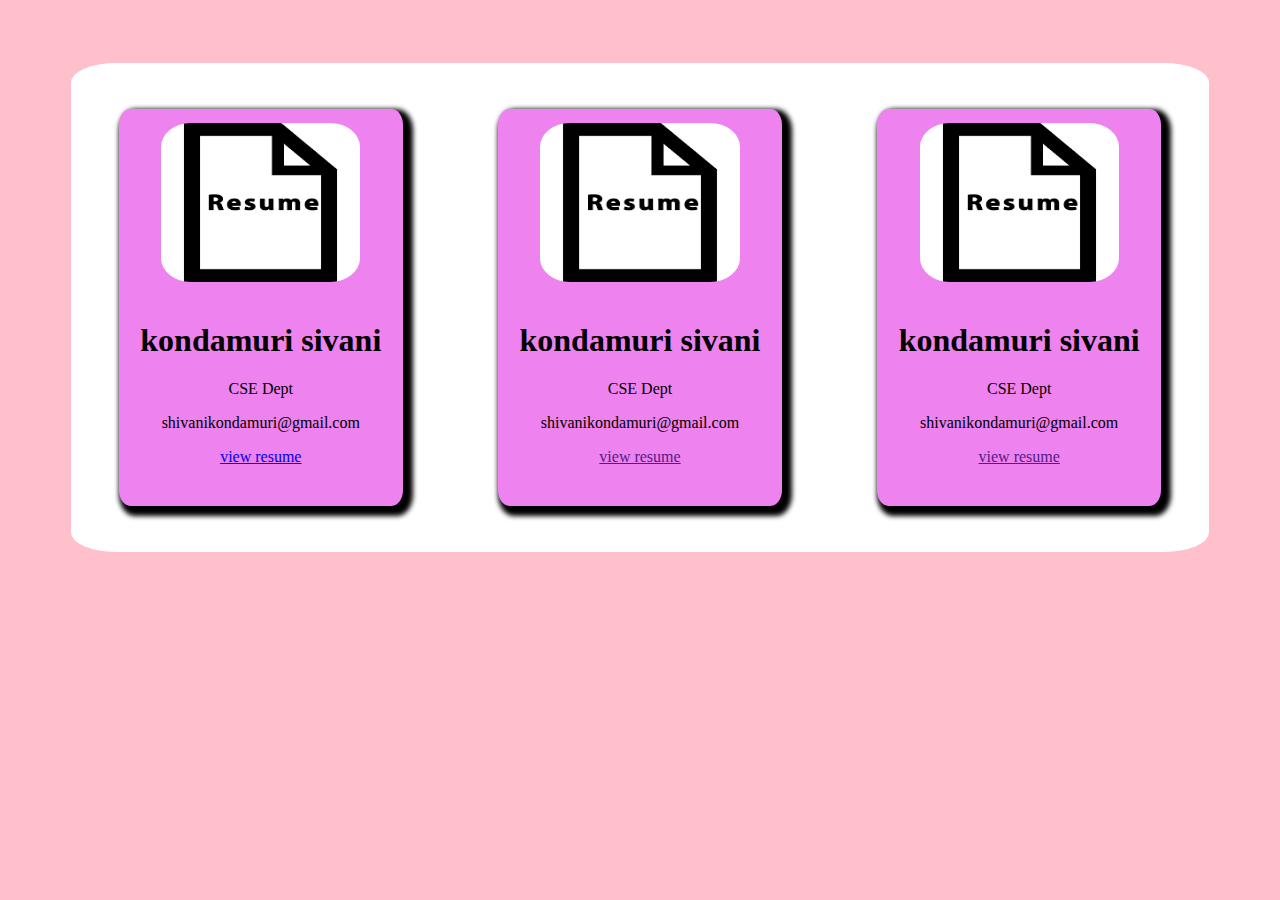
<file: index.html>
<!DOCTYPE html>
<html>
<head>
	<title>cardview</title>
	<link rel="stylesheet" type="text/css" href="index.css">
	<meta name="viewport" content="width=device-width,initial-scale=1.0">
</head>
<body>
	<div class="maindiv">
     <div class="subdiv">
		<img src="resumeicon.png" alt="picture">
		<h1>kondamuri sivani</h1>
		<p>CSE Dept </p>
		<p>shivanikondamuri@gmail.com</p>
		<a href="static.html">view resume</a>
		</div>
			<div class="subdiv">
				<img src="resumeicon.png" alt="picture">
		<h1>kondamuri sivani</h1>
		<p>CSE Dept </p>
		<p>shivanikondamuri@gmail.com</p>
		<a href="">view resume</a>
</div>
<div class="subdiv">
<img src="resumeicon.png" alt="picture">
		<h1>kondamuri sivani</h1>
		<p>CSE Dept </p>
		<p>shivanikondamuri@gmail.com</p>
		<a href="">view resume</a>
</div>
</body>
</html>
</file>
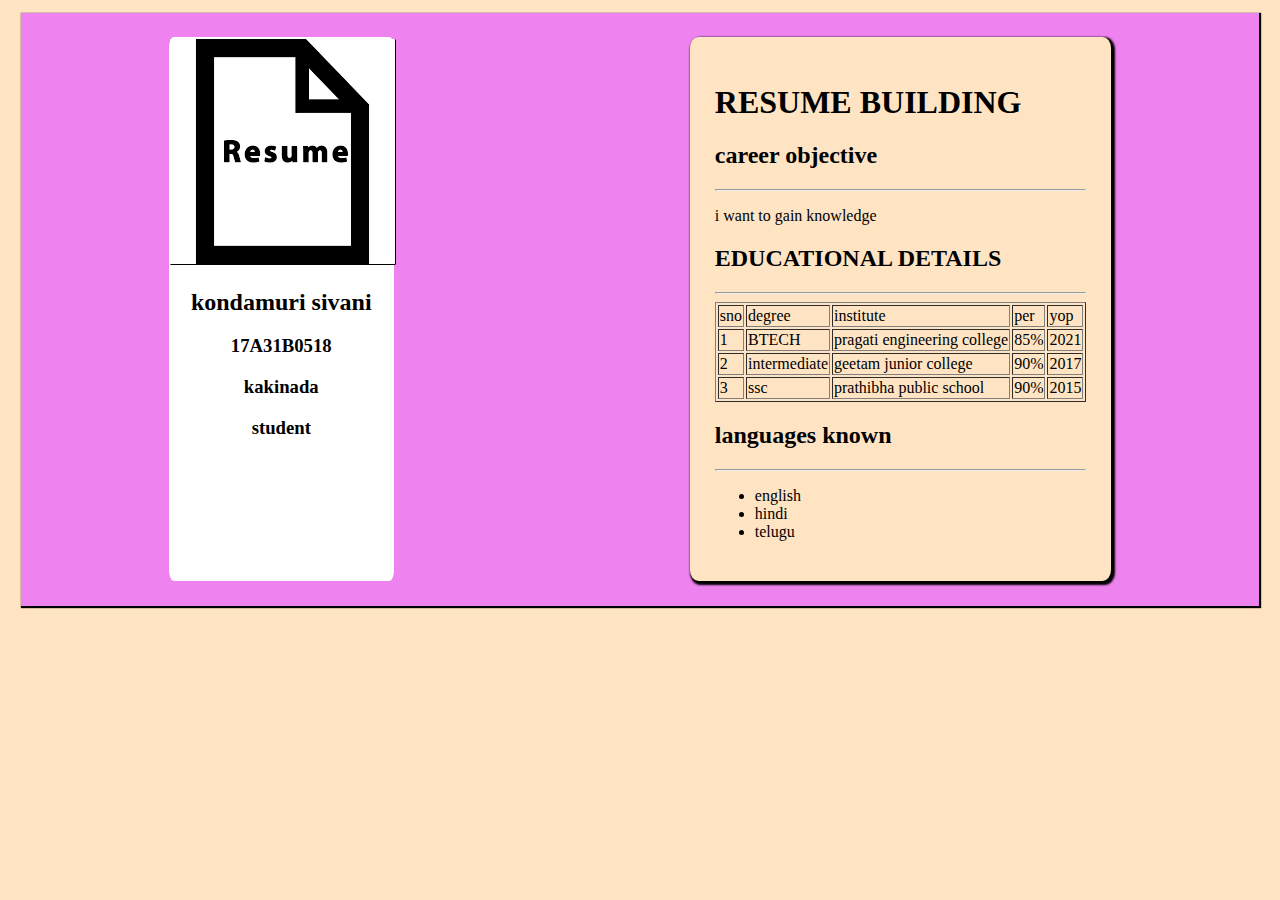
<file: dynamic.html>
<!DOCTYPE html>
<html>
<head>
	<title>::dynamic resume::</title>
	<link rel="stylesheet" type="text/css" href="dynamic.css">
	<meta name="viewport" content="width=device-width,initial-scale=1.0">
</head>
<body>
	<div class="main">
		<div class="left">
	</div>
	<div class="right">
		
	</div>
</div>

</body>
<script type="text/javascript" src="dynamic.js"></script>
</html>
</file>
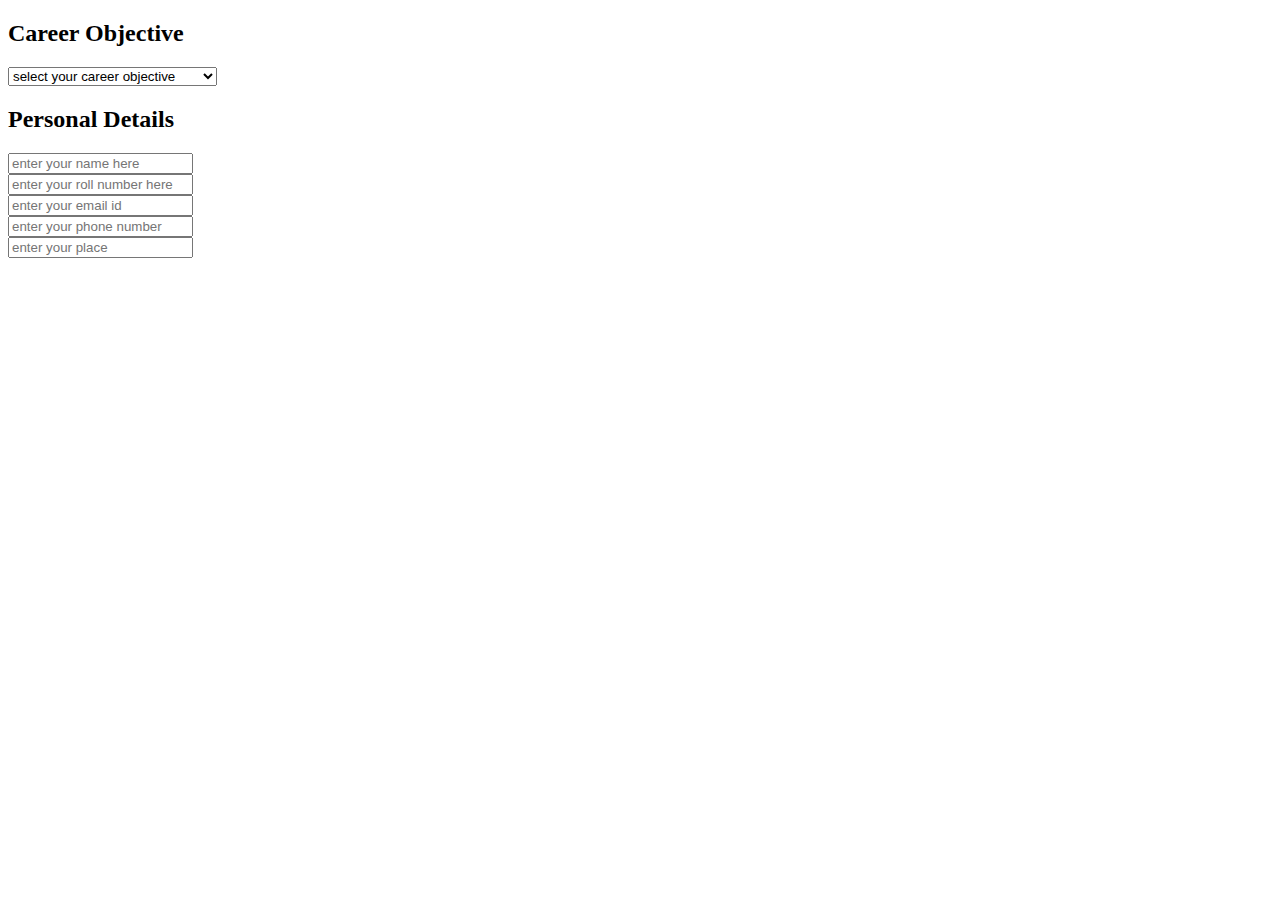
<file: form.html>
<!DOCTYPE html>
<html>
<head>
	<title>RESUME</title>
</head>
<body id="form">
	<div class="main">
		<div class="sub">
			<h2>Career Objective</h2>
			<select name="career" id="career">
				<option>select your career objective</option>
				<option>i want to get placed in microsoft</option>
				<option>i want to gain knowledge</option>

			</select>
		</div>
		<div class="sub1">
			<h2>Personal Details</h2>
			<input type="text" name="name" id="name" placeholder="enter your name here"><br>
			<input type="number" name="roll" id="roll" placeholder="enter your roll number here"><br>
			<input type="email" name="email" id="email" placeholder="enter your email id"><br>
			<input type="number" name="phno" id="phno" placeholder="enter your phone number"><br>
			<input type="text" name="place" id="place" placeholder="enter your place"><br>
		</div>
		<div class="sub1">
		</div>
		<div class="sub1">
		</div>
		<div class="sub1">
		</div>
		<div class="sub1">
		</div>
	

</body>
</html>
</file>
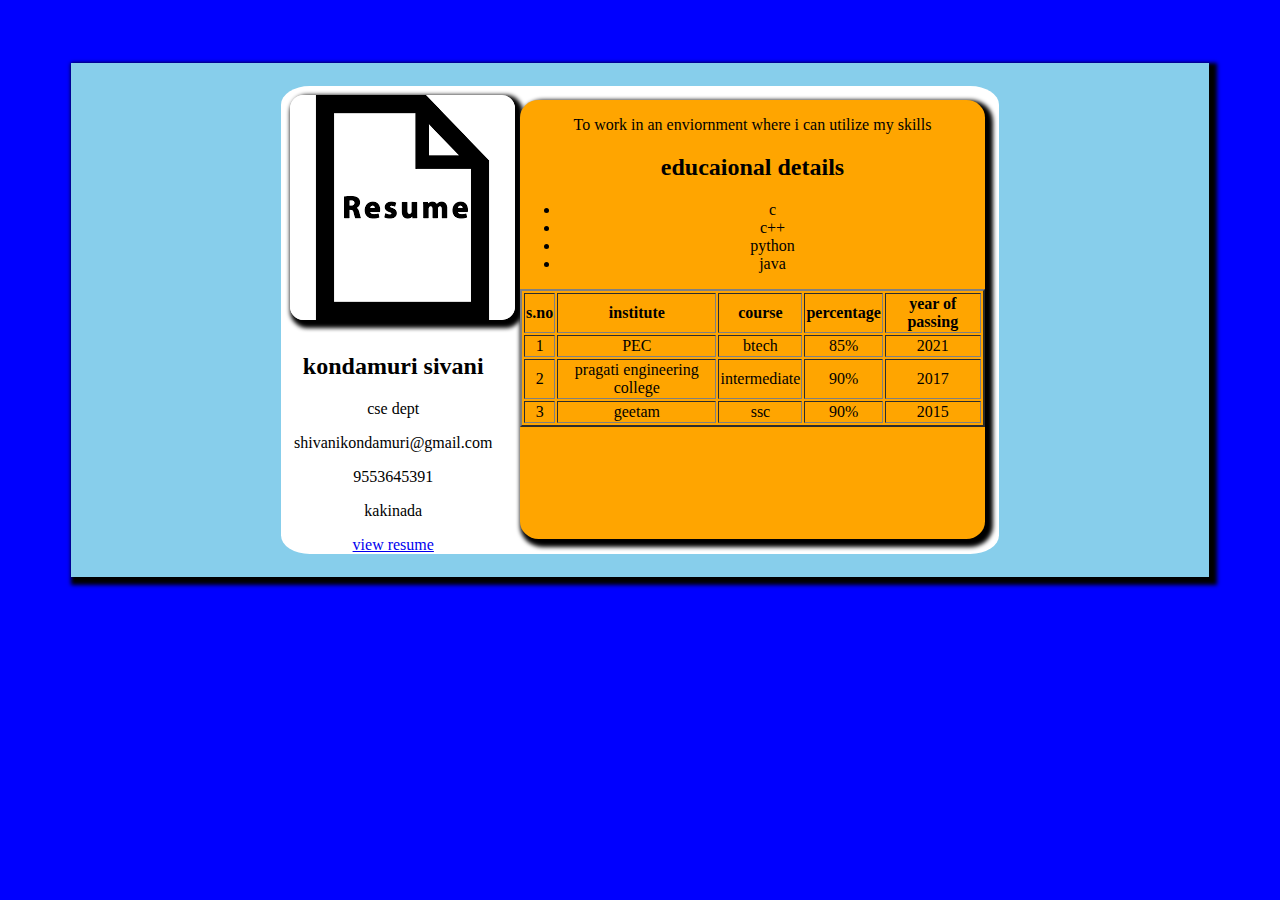
<file: static.html>
<!DOCTYPE html>
<html>
<head>
	<title>resume</title>
	<link rel="stylesheet" type="text/css" href="static.css">
	<meta name="viewport" content="width=device-width,initial-scale=1.0">
</head>
<body>
<div class="maindiv">
	<div class="leftsubdiv">
		<div class="ld-1">
			<img src="resumeicon.png"alt="profile pic">
			<h2>kondamuri sivani</h2>
			<p>cse dept</p>
			<p>shivanikondamuri@gmail.com</p>
			<p>9553645391</p>
			<p>kakinada</p>
			<a href="static.html">view resume</a>
		</div>
			<div class="rightsubdiv">
				<p>To work in an enviornment where i can utilize my skills</p>	
				<h2>educaional details</h2>
				<table border="2">

					<tr>
						<th>s.no</th>
						<th>institute</th>
						<th>course</th>
						<th>percentage</th>
						<th>year of passing</th>
					</tr>
					<tr>
					<td>1</td>
					<td>PEC</td>
					<td>btech</td>
					<td>85%</td>	
					<td>2021</td>	
					</tr>
					<tr>
						<td>2</td>
						<td>pragati engineering college</td>
						<td>intermediate</td>
						<td>90%</td>
						<td>2017</td>
					</tr>
					<tr>
						<td>3</td>
						<td>geetam</td>
						<td>ssc</td>
						<td>90%</td>
						<td>2015</td>
					</tr>
					<ul>
						<li>c</li>
						<li>c++</li>
						<li>python</li>
						<li>java</li>
					</ul>
				</table>	
			</div>	
		</div>
	</div>
</body>
</html>
</file>
<file: index.css>
body{
	background:pink;
}
.maindiv{
	background: white;
	display: flex;
	justify-content: space-around;
	margin: 5%;
	border-radius: 4%;
}
.subdiv{
	background: violet;
	margin: 4%;
	width: 25%;
	border-radius: 4%;
	text-align: center;
	box-shadow: 5px 5px 5px 5px;
}
img{
	height: 40%;
	width: 70%;
	margin: 5%;
	border-radius:15%; 
}
/*mobile view*/
@media screen and (min-width: 320px) and (max-width: 480px) {
body{
	background:white;
}
.maindiv{
	background: pink;
	display: inline-block;
	justify-content: space-around;
	margin: 2%;
	border-radius: 4%;
	width: 96%;
}
.subdiv{
	background: violet;
	margin: 2%;
	width: 92%;
	border-radius: 3%;
	text-align: center;
	box-shadow: 2px 2px 2px 2px;
	padding: 2%;
}
img{
	height: 30%;
	width: 50%;
	margin: 3%;
	border-radius:15%; 
}
}
/*tablet view*/
@media screen and (min-width: 481px) and (max-width: 720px) {
body{
	background:grey;
}
.maindiv{
	background: orange;
	display: flex;
	flex-wrap: wrap;
	justify-content: space-around;
	margin: 2%;
	border-radius: 4%;
	width: 96%;
}
.subdiv{
	background: white;
	margin: 2%;
	width: 40%;
	border-radius: 3%;
	text-align: center;
	box-shadow: 4px 4px 4px 4px;
	padding: 2%;
}
img{
	height: 30%;
	width: 50%;
	border-radius:15%; 
}
}
</file>
<file: dynamic.css>
/*desktop view*/
body
{
	background:bisque;
  
}
.main{
	background:violet;
	display: flex;

    justify-content: space-around;
    margin:1%;
    box-shadow: 1px 1px 1px 1px;
  }
  .left{
  	background: white;
    display: inline-block;
  	margin: 2%;
  	border-radius: 2%;
  	text-align:center;
    flex-wrap: wrap;
    justify-content: space-start;


  }
  .right{
  	background: bisque;
  	margin: 2%;
    display:inline-block;
    border-radius: 2%;
    box-shadow: 2px 2px 2px 2px;
    padding:2%;
  }
  img{
    border-radius: 0.5%;
    margin: 0.5%;
    border-radius: 0.5%;
    box-shadow: 0.5px 0.5px 0.5px 0.5px;
  }
  /*mobile view*/
  @media screen and (min-width: 320px) and (max-width: 480px){
body
{
  background: bisque;
  
}
.main{
  background:grey;
  display: inline-block;
  margin: 2%;
  justify-content: space-around;
  }
  .left{
    background: white;
    display: inline-block;
    margin: 2%;
    width: 90%;
    border-radius: 2%;
    text-align: center;
  }
  .right{
    background: bisque;
    margin: 2%;
    border-radius: 2%;
    box-shadow:2px 2px 2px 2px;
    /*text-align: center;*/
    width:90%;
  }
  img{
    border-radius: 2%;
    margin: 2%;
    border-radius: 2%;
    box-shadow: 2px 2px 2px 2px;
  }
}
/*tablet view*/
@media screen and (min-width: 481px) and (max-width: 720px){
body
{
  background: black;
  
}
.main{
  background:blue;
  display: inline-block;
  margin: 2%;
  justify-content: space-around;
  text-align: center;
  }
  .left{
    background: bisque;
    display: inline-block;
   /* flex-wrap:wrap;*/
    margin: 2%;
    width:90%;
    border-radius: 2%;
    text-align: center;
    padding: 2%
  }
  .right{
    background: orange;
    margin: 2%;
    border-radius: 2%;
    box-shadow:4px 4px 4px 4px;
  }
  img{
    border-radius: 4%;
    margin: 4%;
    border-radius: 6%;
    box-shadow: 4px 4px 4px 4px;
  }
}
</file>
<file: static.css>
/*desktop view*/
body
{
	background:blue;
  
}
.maindiv{
	background:skyblue;
	display: flex;

    justify-content: space-around;
    margin:5%;
    box-shadow: 4px 4px 4px 4px;
  }
  .leftsubdiv{
  	background: white;
    display: flex;
  	margin: 2%;
  	border-radius: 4%;
  	text-align: center;
  }
  .rightsubdiv{
  	background: orange;
  	margin: 2%;
    border-radius: 4%;
    box-shadow: 4px 4px 4px 4px;
  }
  img{
    border-radius: 4%;
    margin: 4%;
    border-radius: 6%;
    box-shadow: 4px 4px 4px 4px;
  }
  /*mobile view*/
@media screen and (min-width: 320px) and (max-width: 480px){
body
{
  background: bisque;
  
}
.maindiv{
  background:skyblue;
  display: inline-block;
  margin: 2%;
  justify-content: space-around;
  }
  .leftsubdiv{
    background: white;
    display: inline-block;
    margin: 2%;
    border-radius: 4%;
    text-align: center;
  }
  .rightsubdiv{
    background: orange;
    margin: 2%;
    border-radius: 4%;
    box-shadow:4px 4px 4px 4px;
  }
  img{
    border-radius: 4%;
    margin: 4%;
    border-radius: 6%;
    box-shadow: 4px 4px 4px 4px;
  }
}
/*tablet view*/
@media screen and (min-width: 481px) and (max-width: 720px){
body
{
  background: black;
  
}
.maindiv{
  background:blue;
  display: inline-block;
  margin: 2%;
  justify-content: space-around;
  text-align: center;
  }
  .leftsubdiv{
    background: bisque;
    display: flex;
    flex-wrap:wrap;
    margin: 2%;
    border-radius: 4%;
    text-align: center;
    padding: 2%
  }
  .rightsubdiv{
    background: orange;
    margin: 2%;
    border-radius: 4%;
    box-shadow:4px 4px 4px 4px;
  }
  img{
    border-radius: 4%;
    margin: 4%;
    border-radius: 6%;
    box-shadow: 4px 4px 4px 4px;
  }
}
</file>
